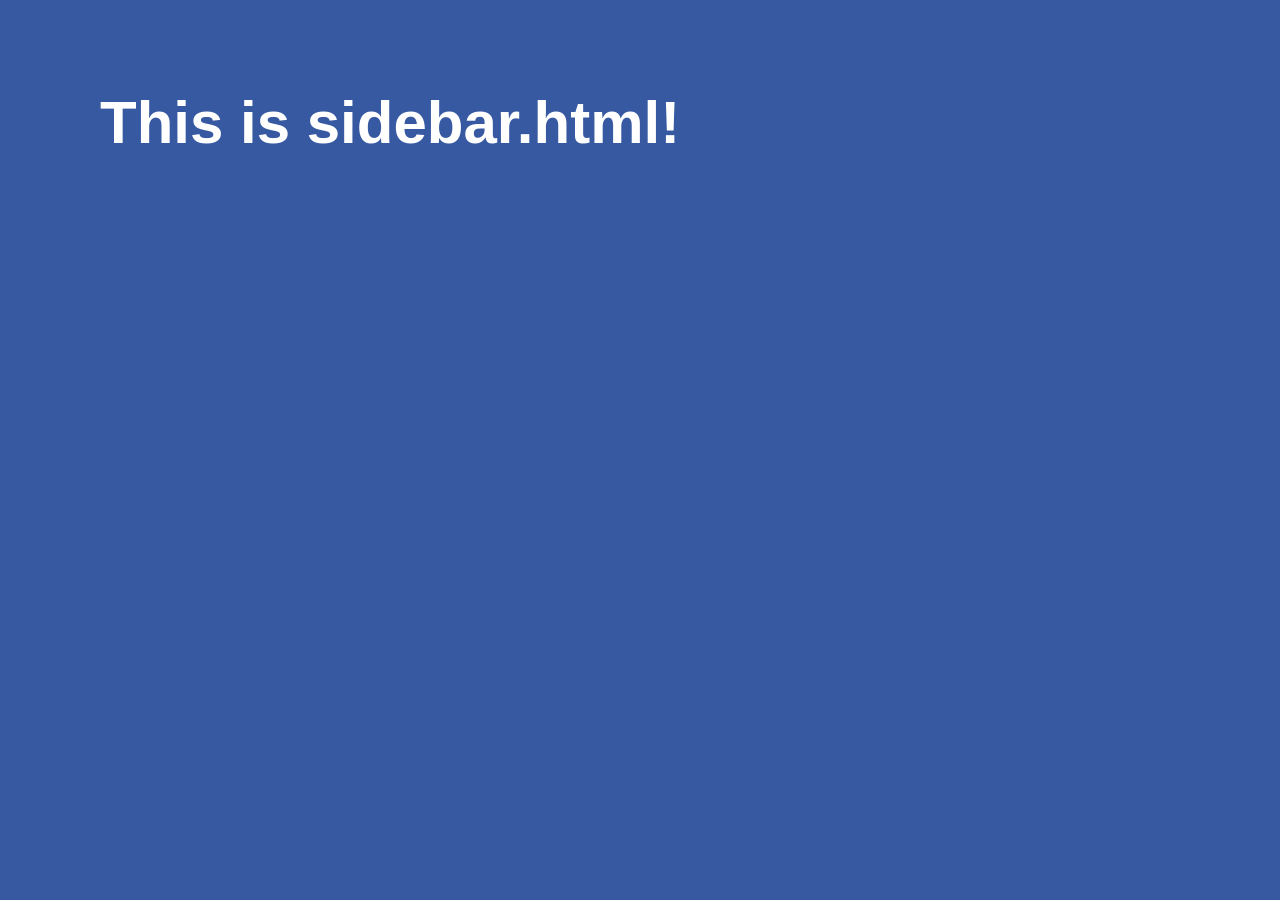
<file: sidebar.html>
<!DOCTYPE html>
<html>
  <head>
    <meta charset="utf-8">
    <title>JavaScript Basics</title>
    <link href="css/index.css" rel="stylesheet">
  </head>
  <body>
    <main>
      <h1>This is sidebar.html!</h1>
      <div id="ajax"></div>
    </main>

    <script type="text/javascript" src="js/index.js"></script>
  </body>
</html>
</file>
<file: css/index.css>
body {
  color: #fff;
  font-family: "Gotham Rounded A", "Gotham Rounded B", "Gotham Rounded", "Helvetica Neue", Helvetica, Arial, sans-serif;
  box-sizing: border-box;
  background-color: #3659a2;
}

main {
  width: 90%;
  max-width: 1080px;
  padding: 40px 0 0;
  margin: 0 auto;
}

h1 {
  font-size: 3.75em;
}

h2 {
  font-size: 2.25em;
}

p {
  font-size: 1.1em;
  line-height: 1.5;
}
</file>
